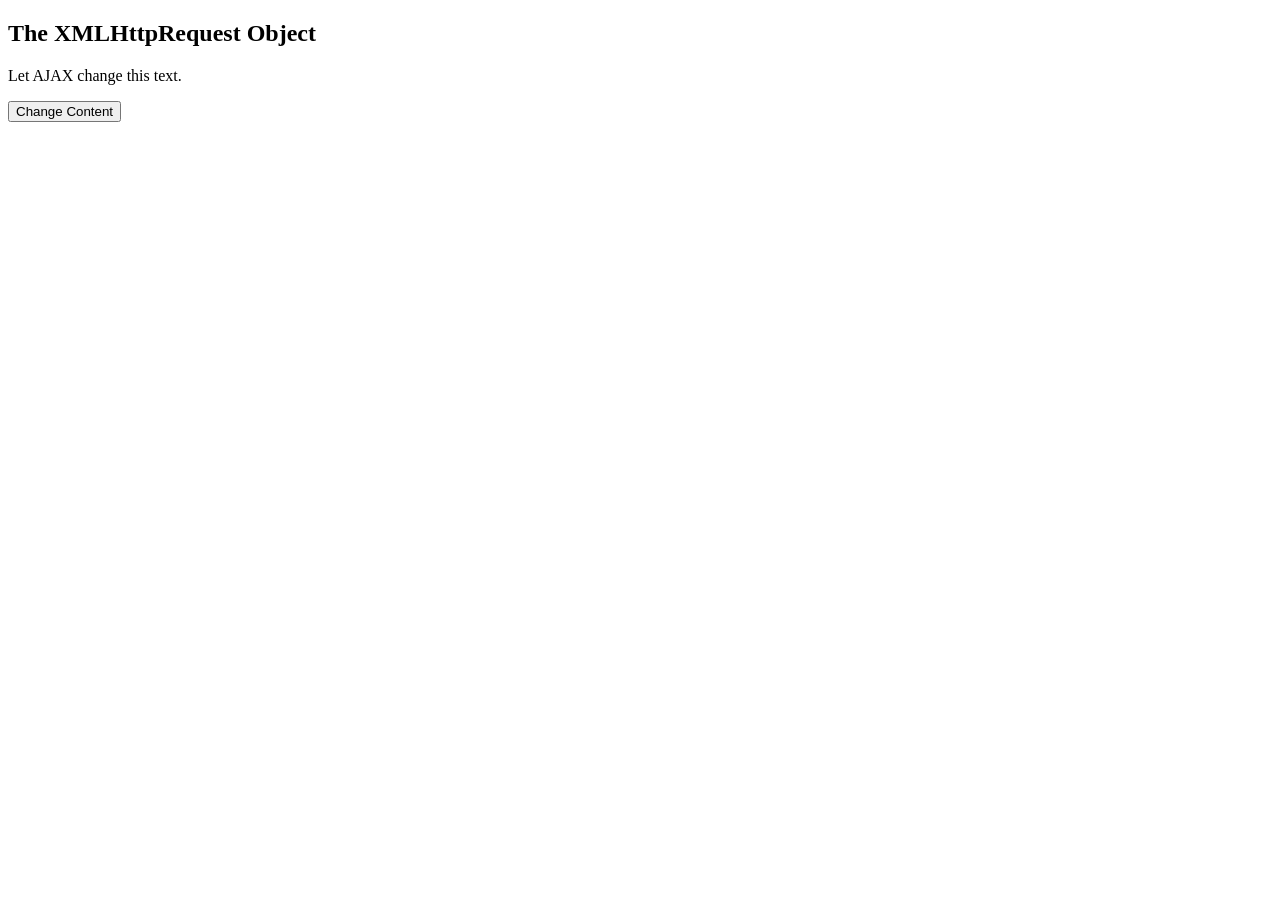
<file: YashwantRay(RA1711003010777)/individual programs/ajax/login.html>
<!DOCTYPE html>
<html>
<body>

<h2>The XMLHttpRequest Object</h2>

<p id="demo">Let AJAX change this text.</p>

<button type="button" onclick="loadDoc()">Change Content</button>

<script>
function loadDoc() {
  var xhttp;
  if (window.XMLHttpRequest) {
    // code for modern browsers
    xhttp = new XMLHttpRequest();
  } else {
    // code for IE6, IE5
    xhttp = new ActiveXObject("Microsoft.XMLHTTP");
  }
  xhttp.onreadystatechange = function() {
    if (this.readyState == 4 && this.status == 200) {
      document.getElementById("demo").innerHTML = this.responseText;
    }
  };
  xhttp.open("GET", "ajax_info.txt", true);
  xhttp.send();
}
</script>

</body>
</html>
</file>
